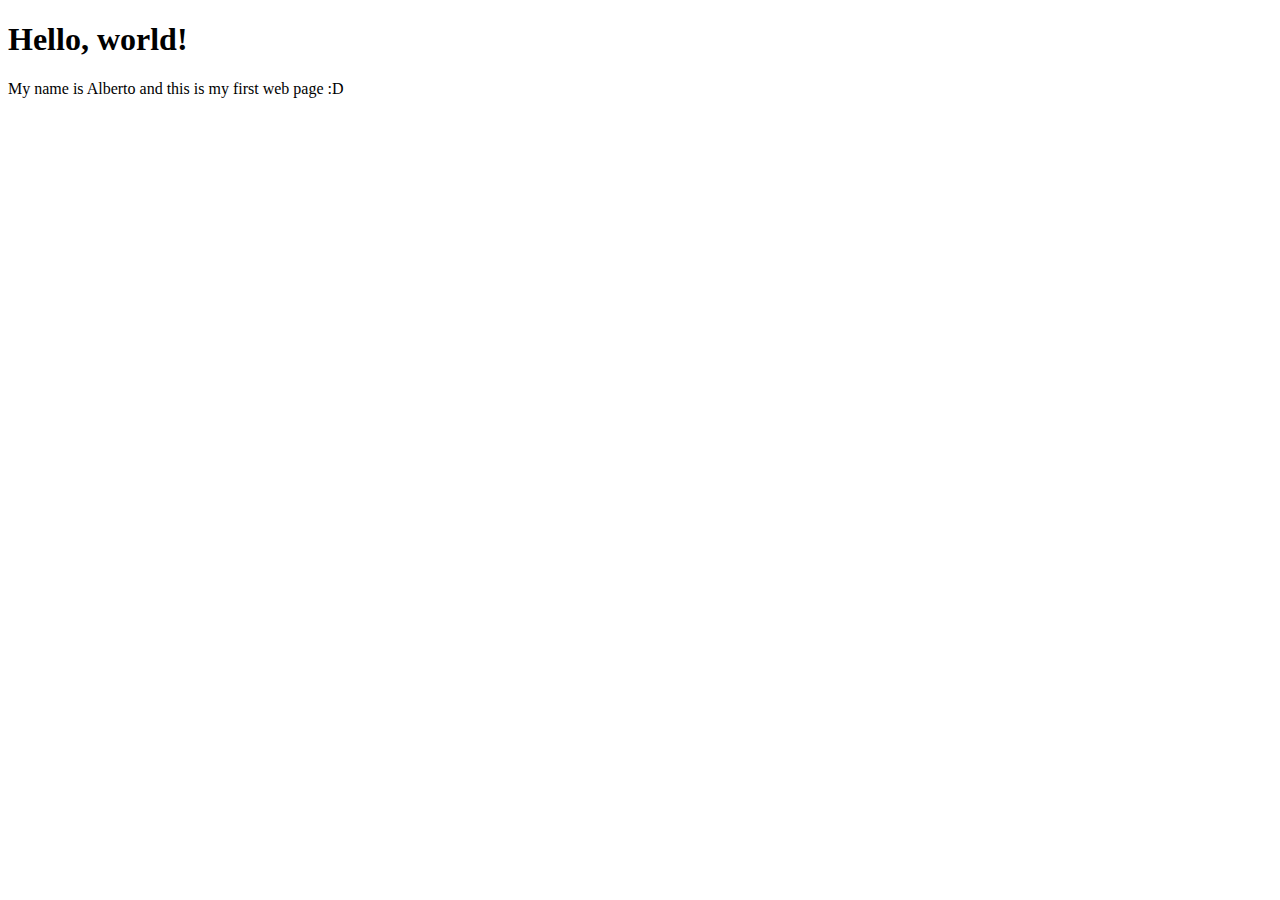
<file: starter/01-Test/index.html>
<!DOCTYPE html>
<html lang="es">
  <head>
    <meta charset="UTF-8" />
    <meta name="viewport" content="width=device-width, initial-scale=1.0" />
    <title>My first web page</title>
  </head>
  <body>
    <h1>Hello, world!</h1>
    <p>My name is Alberto and this is my first web page :D</p>
  </body>
</html>
</file>
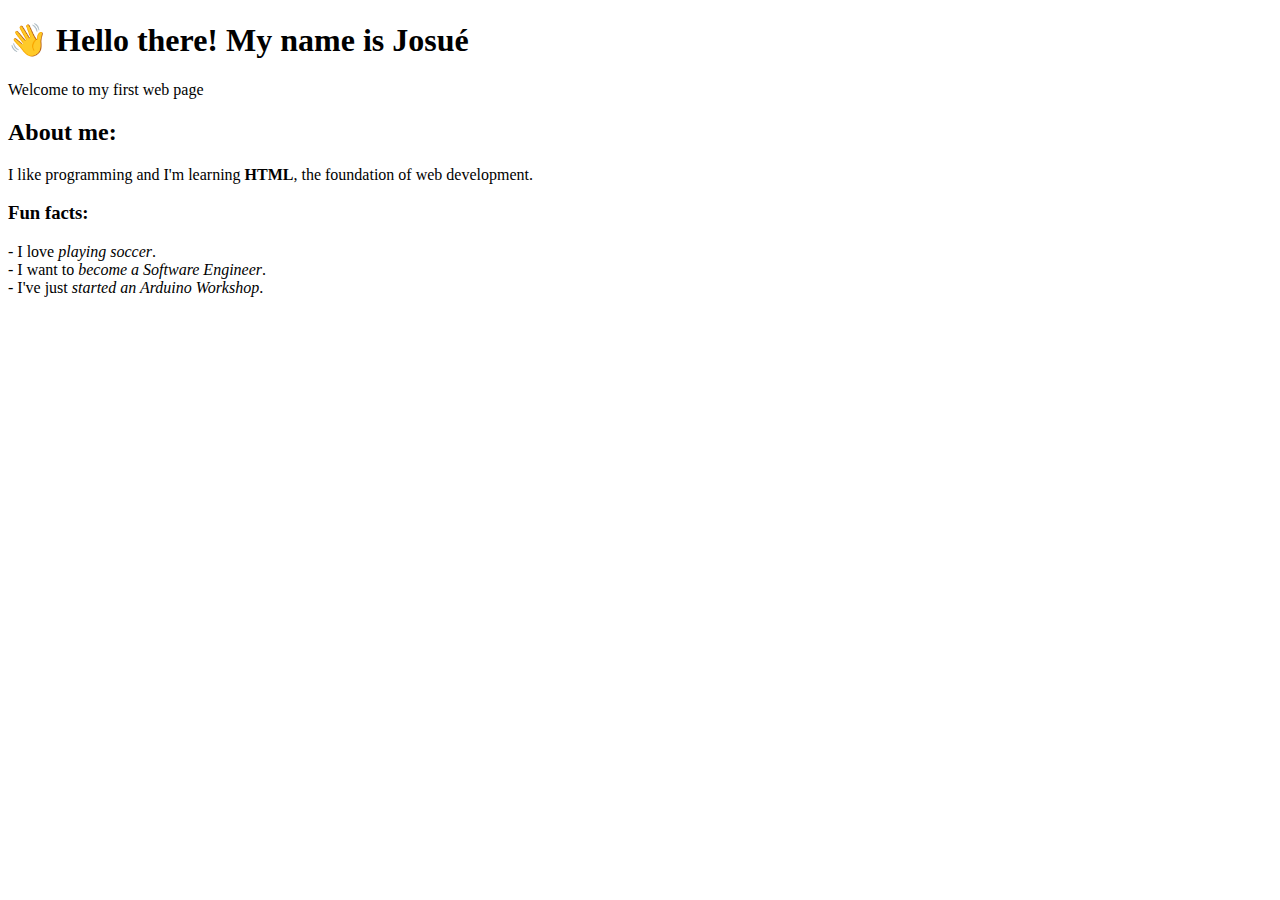
<file: starter/02-HTML-Fundamentals/exercise1.html>
<!--
🧪 Exercise 1: Personal Introduction Page

Goal: Practice the basic HTML structure, headings, paragraphs, emphasis, and bold text.

Instructions:
	1.	Create a valid HTML file with the minimum required structure (<!DOCTYPE html>, <html>, <head>, <body>).
	2.	Use elements like <h1>, <h2>, <p>, <strong>, and <em> to organize the content.
	3.	The content should look like a short personal biography.

Content:
	•	Main title: “👋 Hi! I’m [Your Name]”
	•	Introduction: “Welcome to my first web page.”
	•	Section “About Me”:
“I like programming and I’m learning HTML, the foundation of web development.”
	•	Section “Fun Facts”:
	•	“I love playing soccer.”
	•	“I want to become a software engineer.”
	•	“I’ve just started an Arduino workshop.”
  -->

<!DOCTYPE html>
<html lang="en">
  <head>
    <title>Personal Introduction Page</title>
  </head>

  <body>
    <h1>👋 Hello there! My name is Josué</h1>
    <p>Welcome to my first web page</p>
    <h2>About me:</h2>
    <p>
      I like programming and I'm learning <strong>HTML</strong>, the foundation
      of web development.
    </p>
    <h3>Fun facts:</h3>
    - I love <em>playing soccer</em>.<br />
    - I want to <em>become a Software Engineer</em>.<br />
    - I've just <em>started an Arduino Workshop</em>.
  </body>
</html>
</file>
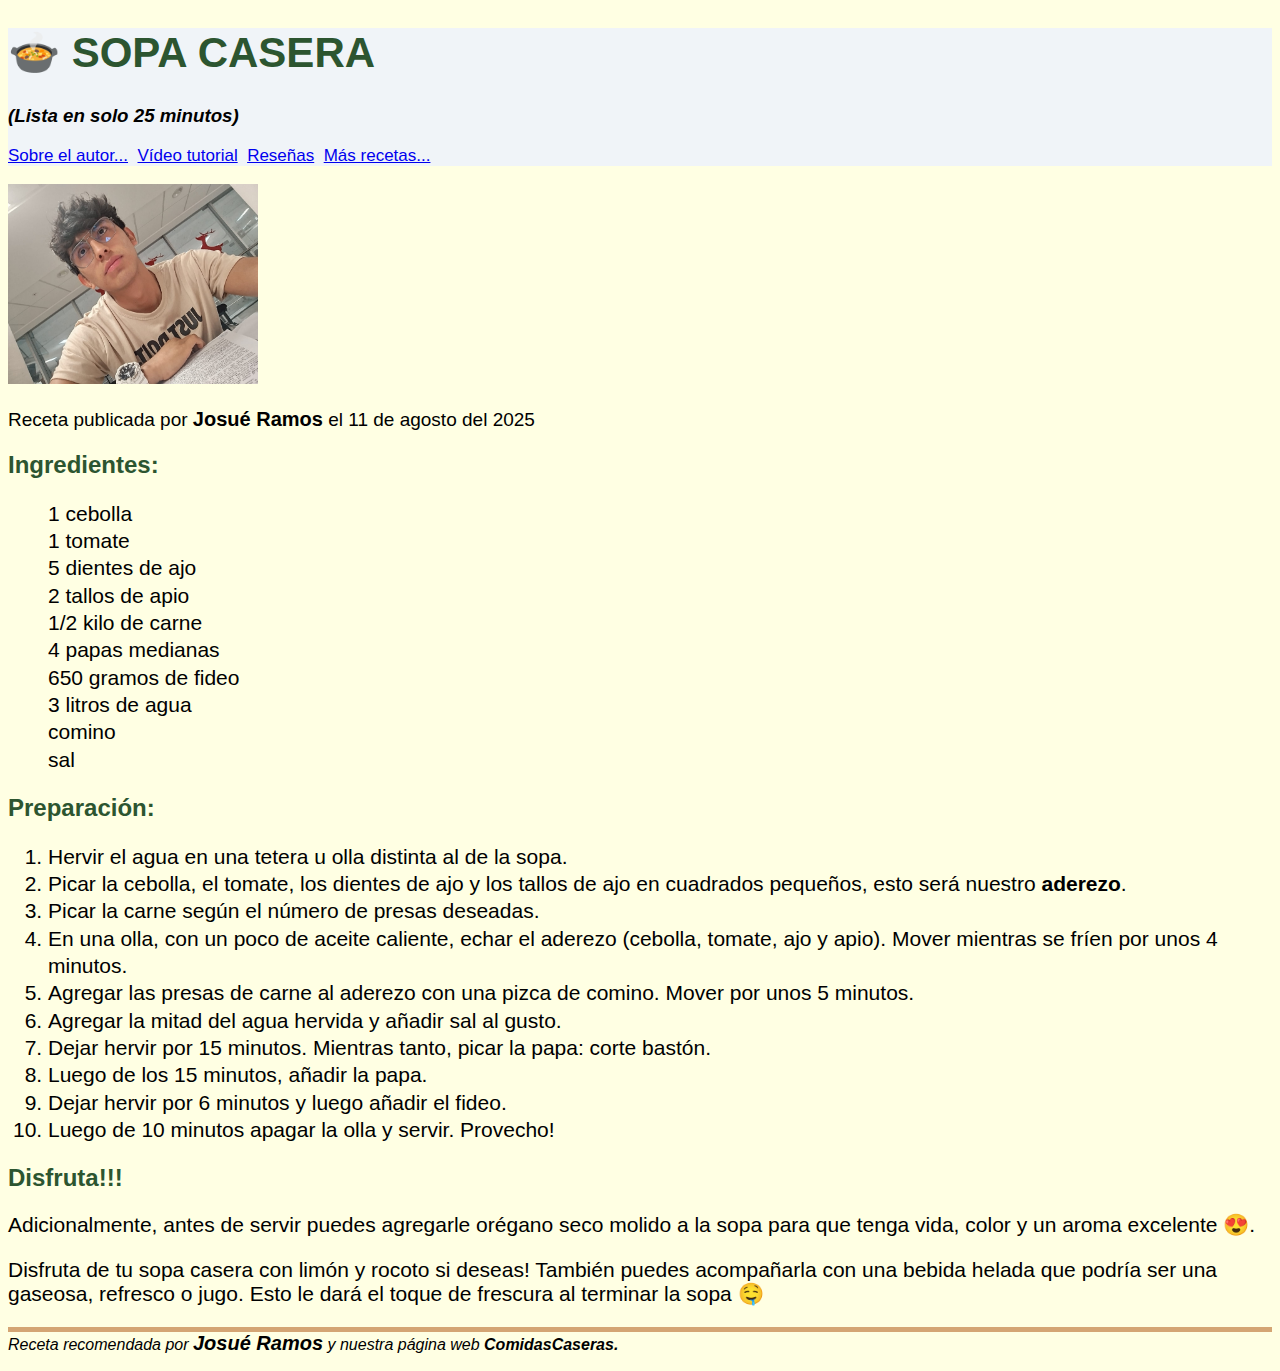
<file: starter/03-CSS-Fundamentals/exercises/exercise1.html>
<!DOCTYPE html>
<html>

  <head>
    <meta charset="UTF-8"/>
    <title>Receta personal</title>
    <link href="exercise1.css" rel="stylesheet" />
  </head>

  <body>

    <header class="cabecera-principal">
      <h1 class="titulo">🍲 Sopa casera</h1>
      <h3>(Lista en solo 25 minutos)</h3>
      <nav>
        <a href="#">Sobre el autor...</a>
        <a href="#">Vídeo tutorial</a>
        <a href="#">Reseñas</a>
        <a href="#">Más recetas...</a>
      </nav>
    </header>

    <article>

      <header>
        <img
          src="img/JosueRamos.jpg"
          alt="Fotografía del autor"
          height="200"
          width="250"
        />
        <p>Receta publicada por <strong class="autor">Josué Ramos</strong> el 11 de agosto del 2025</p>
      </header>
      
      <h2>Ingredientes:</h2>
        <ul class="lista-ingredientes">
          <li>1 cebolla</li>
          <li>1 tomate</li>
          <li>5 dientes de ajo</li>
          <li>2 tallos de apio</li>
          <li>1/2 kilo de carne</li>
          <li>4 papas medianas</li>
          <li>650 gramos de fideo</li>
          <li>3 litros de agua</li>
          <li>comino</li>
          <li>sal</li>
        </ul>

      <h2>Preparación:</h2>
      <ol class="pasos-preparacion">
        <li>Hervir el agua en una tetera u olla distinta al de la sopa.</li>
        <li>Picar la cebolla, el tomate, los dientes de ajo y los tallos de ajo en cuadrados pequeños, esto será nuestro <strong>aderezo</strong>.</li>
        <li>Picar la carne según el número de presas deseadas.</li>
        <li>En una olla, con un poco de aceite caliente, echar el aderezo (cebolla, tomate, ajo y apio). Mover mientras se fríen por unos 4 minutos.</li>
        <li>Agregar las presas de carne al aderezo con una pizca de comino. Mover por unos 5 minutos.</li>
        <li>Agregar la mitad del agua hervida y añadir sal al gusto.</li>
        <li>Dejar hervir por 15 minutos. Mientras tanto, picar la papa: corte bastón.</li>
        <li>Luego de los 15 minutos, añadir la papa.</li>
        <li>Dejar hervir por 6 minutos y luego añadir el fideo.</li>
        <li>Luego de 10 minutos apagar la olla y servir. Provecho!</li>
      </ol>
      
      <h2>Disfruta!!!</h2>
      <p class="descripcion">Adicionalmente, antes de servir puedes agregarle orégano seco molido a la sopa para que tenga vida, color y un aroma excelente 😍.</p>
      <p class="descripcion">Disfruta de tu sopa casera con limón y rocoto si deseas! También puedes acompañarla con una bebida helada que podría ser una gaseosa, refresco o jugo. Esto le dará el toque de frescura al terminar la sopa 🤤</p>


    </article>

    <footer>
      <p class="footer-recomendacion">
        Receta recomendada por <strong class="autor">Josué Ramos</strong> y nuestra página web<strong> ComidasCaseras.</strong>
      </p>
    </footer>
  
  </body>

</html>
</file>
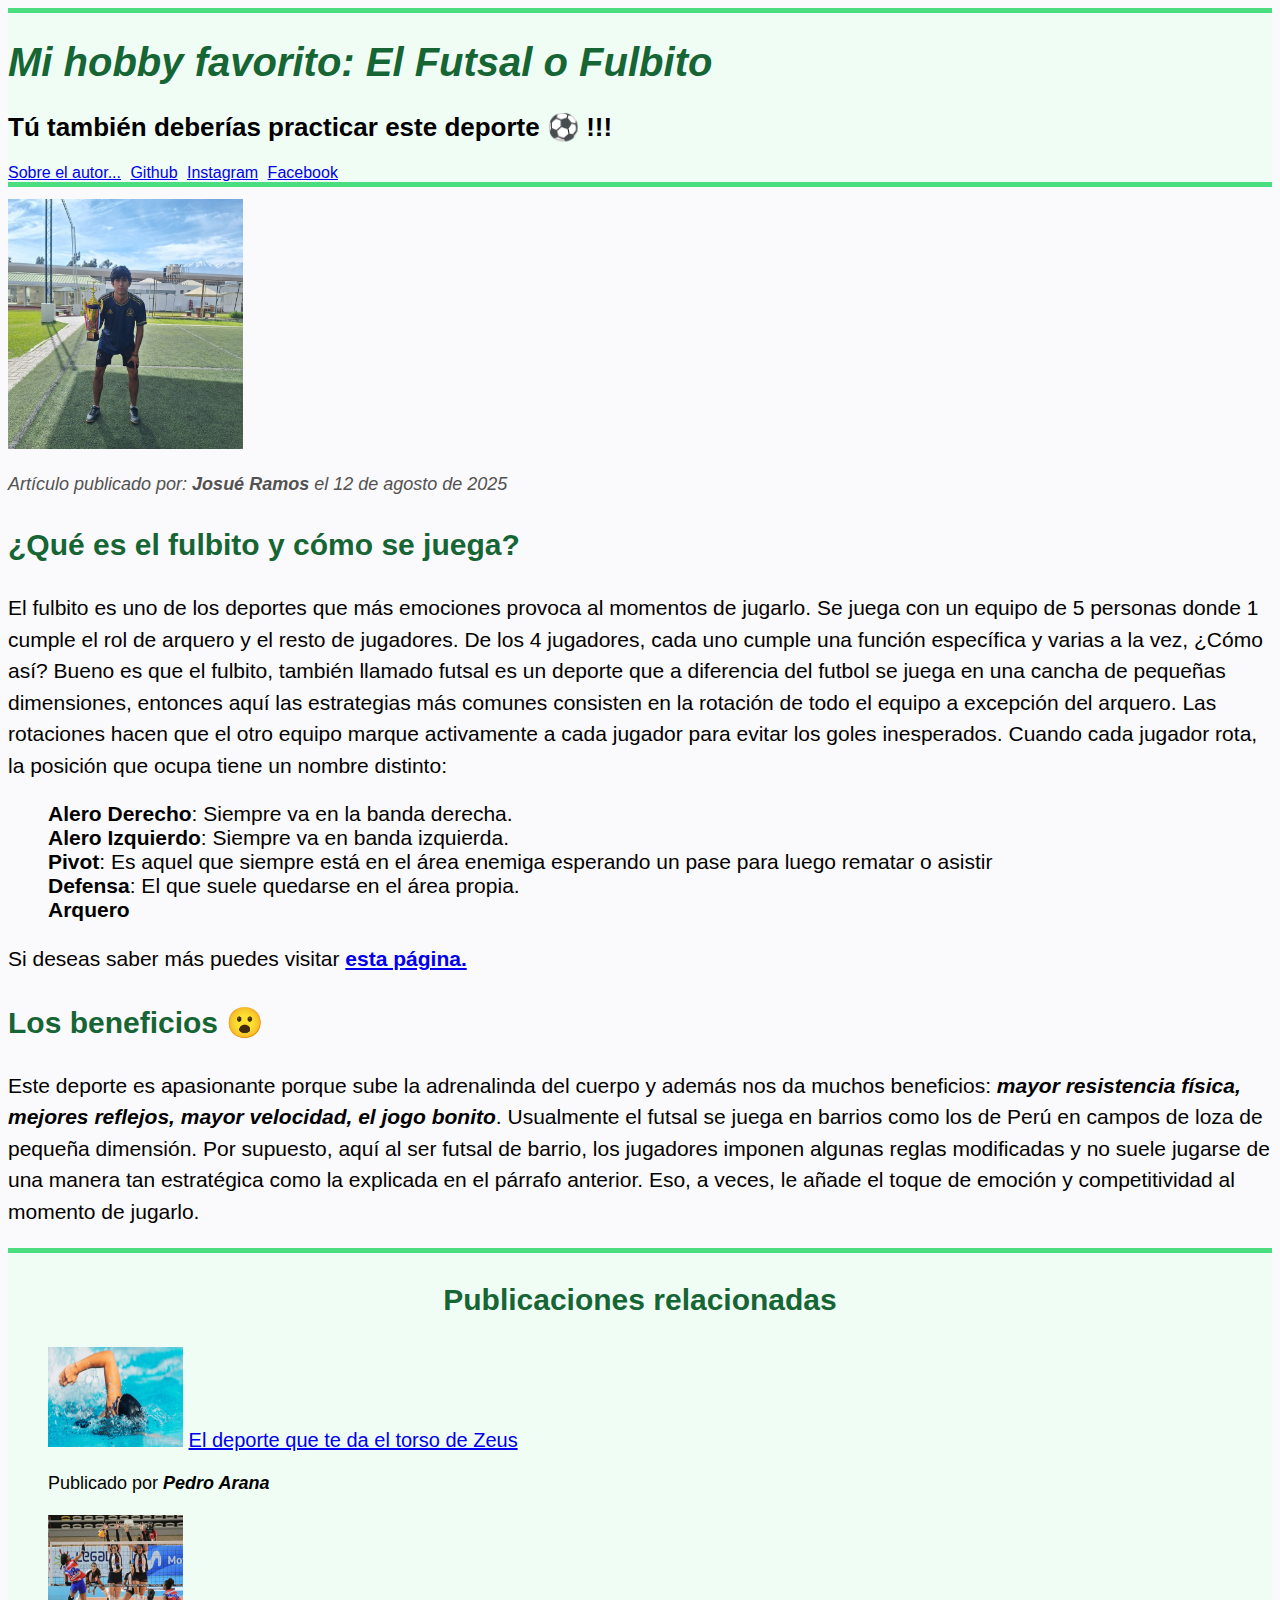
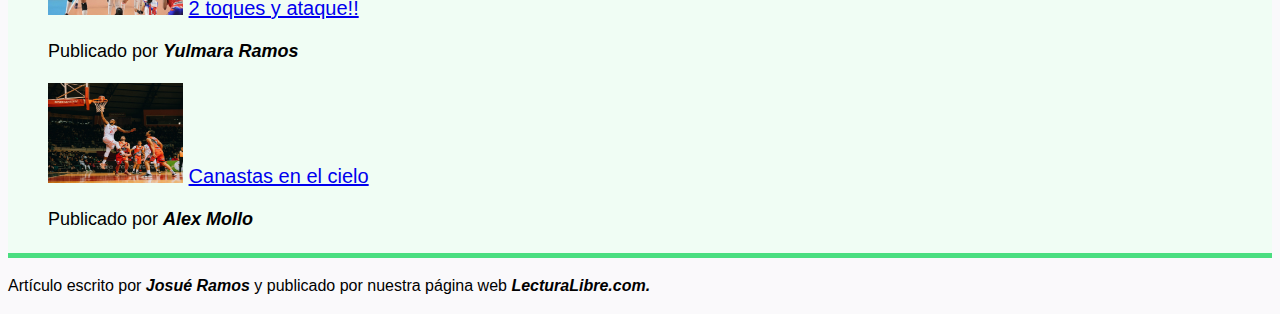
<file: starter/03-CSS-Fundamentals/exercises/exercise2.html>
<!DOCTYPE html>
<html>

  <head>
    <meta charset="UTF-8"/>
    <title>Mi hobby: Fulbito</title>
    <link href="exercise2.css" rel="stylesheet"/>
  </head>

  <body>
    <header id="cabecera-principal">
      <h1 class="titulo">Mi hobby favorito: El Futsal o Fulbito</h1>
      <h2 class="subtitulo">Tú también deberías practicar este deporte ⚽ !!!</h2>
      <nav>
        <a href="#">Sobre el autor...</a>
        <a href="https://github.com/jcrd3v" target="_blank">Github</a>
        <a href="https://www.instagram.com/jssue._/" target="_blank">Instagram</a>
        <a href="https://www.facebook.com/profile.php?id=61557282836529" target="_blank">Facebook</a>
      </nav>
    </header>
    
    <article>
      <header>
        <img class="imagen-autor"
          src="img/JosueRamos1.jpg"
          alt="Fotografía del autor cuando ganó un campeonato de futsal"
          height="250px"
          width="235px"
        />
        <p>Artículo publicado por: <strong>Josué Ramos</strong> el 12 de agosto de 2025</p>
      </header>

      <h3>¿Qué es el fulbito y cómo se juega?</h3>
      <p>
        El fulbito es uno de los deportes que más emociones provoca al momentos de jugarlo. Se juega con un equipo de 5 personas donde 1 cumple el rol de arquero y el resto de jugadores. De los 4 jugadores, cada uno cumple una función específica y varias a la vez, ¿Cómo así? Bueno es que el fulbito, también llamado futsal es un deporte que a diferencia del futbol se juega en una cancha de pequeñas dimensiones, entonces aquí las estrategias más comunes consisten en la rotación de todo el equipo a excepción del arquero. Las rotaciones hacen que el otro equipo marque activamente a cada jugador para evitar los goles inesperados. Cuando cada jugador rota, la posición que ocupa tiene un nombre distinto:
      </p>
      
      <ul class="posiciones-fulbito">
        <li><strong>Alero Derecho</strong>: Siempre va en la banda derecha.</li>
        <li><strong>Alero Izquierdo</strong>: Siempre va en banda izquierda.</li>
        <li><strong>Pivot</strong>: Es aquel que siempre está en el área enemiga esperando un pase para luego rematar o asistir</li>
        <li><strong>Defensa</strong>: El que suele quedarse en el área propia.</li>
        <li><strong>Arquero</strong></li>
      </ul>

      <p>
        Si deseas saber más puedes visitar 
        <strong><a href="https://concepto.de/futbol-sala/" target="_blank">esta página.</a></strong>
      </p>
      
      <h3>Los beneficios 😮</h3>
      <p>
        Este deporte es apasionante porque sube la adrenalinda del cuerpo y además nos da muchos beneficios: <strong><em>mayor resistencia física, </em><em>mejores reflejos, </em><em>mayor velocidad, </em><em>el jogo bonito</em></strong>. Usualmente el futsal se juega en barrios como los de Perú en campos de loza de pequeña dimensión. Por supuesto, aquí al ser futsal de barrio, los jugadores imponen algunas reglas modificadas y no suele jugarse de una manera tan estratégica como la explicada en el párrafo anterior. Eso, a veces, le añade el toque de emoción y competitividad al momento de jugarlo.
      </p>

      <aside class="recomendaciones">
        <h3 id="titulo-recomendaciones">Publicaciones relacionadas</h3>
        <ul>
          <li>
            <img
              src="img/natacion.jpg"
              alt="Nadador"
              height="100px"
              width="135px"
            />
            <a href="#">El deporte que te da el torso de Zeus</a>
            <p class="autores-relacionados">Publicado por <em><strong>Pedro Arana</strong></em></p>
          </li>
          <li>
            <img
              src="img/voley.jpg"
              alt="Voleybolistas"
              height="100px"
              width="135px"
            />
            <a href="#">2 toques y ataque!!</a>
            <p class="autores-relacionados">Publicado por <em><strong>Yulmara Ramos</strong></em></p>
          </li>
          <li>
            <img
              src="img/basquet.jpg"
              alt="basquetbolistas"
              height="100px"
              width="135px"
            />
            <a href="#">Canastas en el cielo</a>
            <p class="autores-relacionados">Publicado por <em><strong>Alex Mollo</strong></em></p>
          </li>
        </ul>
      </aside>
    </article>

    <footer>
      <p> Artículo escrito por <strong class="footer-autor-pagina">Josué Ramos</strong> y publicado por nuestra página web <strong class="footer-autor-pagina">LecturaLibre.com.</strong> 
      </p>
    </footer>

  </body> 

</html>
</file>
<file: starter/03-CSS-Fundamentals/exercises/exercise1.css>
body {
  background-color: #ffffe3;
  font-family: sans-serif;
}

article header {
  font-size: 19px;
}

a {
  margin-right: 5px;
  font-size: 17px;
}

img {
  margin-top: 18px;
}

h1, h2 {
  color: #2c5530 ;
}

h3 {
  font-style: italic;
}

.cabecera-principal {
  background-color: #f0f4f8          ;
}

.titulo {
  font-size: 42px;
  text-transform: uppercase ;
  color: #2c5530; 
}

.lista-ingredientes {
  font-size: 21px;
  line-height: 1.3;
  list-style: none;
}

.pasos-preparacion {
  font-size: 21px;
  line-height: 1.3;
}

.descripcion {
  font-size: 21px;
}

.footer-recomendacion {
  border-top: 5px solid #d4a574  ;
  font-style: italic;
  font-size: 16px;
}

.autor {
  font-size: 20px;
}
</file>
<file: starter/03-CSS-Fundamentals/exercises/exercise2.css>
body {
  background-color: #faf9fb; 
  font-family: sans-serif;
}

h1, h3{
  color: #166534;
}

a {
  margin-right: 5px;
}

h3 {
  font-size: 30px;
}

p {
  font-size: 21px;
  line-height: 1.5;
}

aside {
  font-size: 20px;
}

aside ul {
  list-style: none;
}

article header p {
  font-size: 18px;
  font-style:italic;
  color: #525252 ; 
}

footer p {
  font-size: 16px;
}

.posiciones-fulbito {
  list-style: none;
  font-size: 21px;
}
.imagen-autor {
  margin-top: 12px;
}

.titulo {
  font-size: 40px;
  font-style: italic;
}

.subtitulo {
  font-size: 26px
}

#cabecera-principal {
  background-color: #f0fdf4;
  border-top: 5px solid #4ade80;
  border-bottom: 5px solid #4ade80;
}

#titulo-recomendaciones {
  text-align: center;
}

.recomendaciones {
  background-color: #f0fdf4;
  border-top: 5px solid #4ade80;
  border-bottom: 5px solid #4ade80; 
}

.autores-relacionados {
  font-size: 18px;
}

.footer-autor-pagina {
  font-style: italic;
}
</file>
